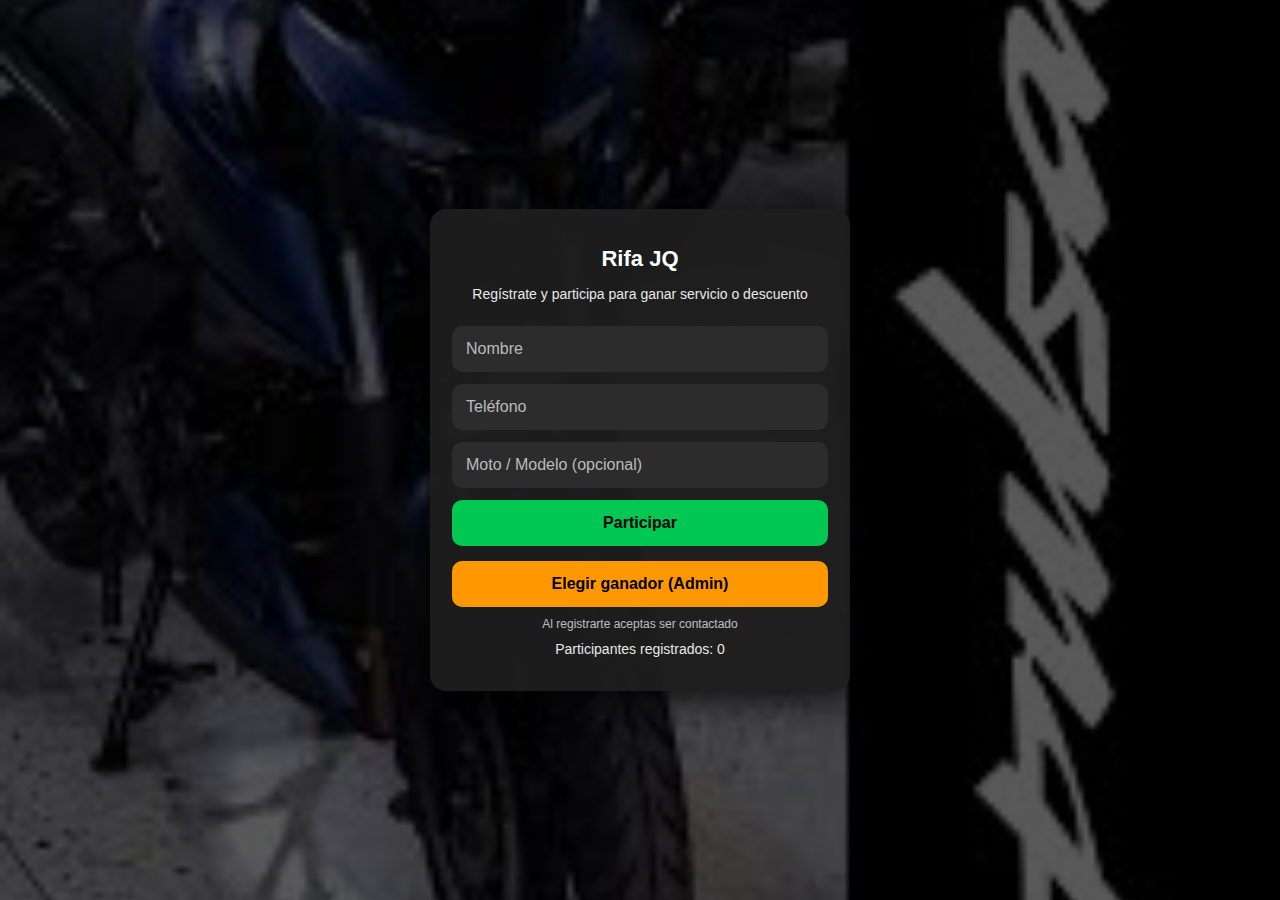
<file: Registro.html>
<!DOCTYPE html>
<html lang="es">
<head>
  <meta charset="UTF-8">
  <title>Registro Rifa JQ</title>
  <meta name="viewport" content="width=device-width, initial-scale=1.0">

  <style>
    * {
      box-sizing: border-box;
    }

    body {
      font-family: Arial, sans-serif;
      background:
        linear-gradient(rgba(0,0,0,.65), rgba(0,0,0,.65)),
        url("images/fondo.jpg");
      background-size: cover;
      background-position: center;
      background-repeat: no-repeat;
      background-attachment: fixed;

      color: #fff;
      display: flex;
      justify-content: center;
      align-items: center;
      min-height: 100vh;
      margin: 0;
      padding: 15px;
    }

    .card {
      background: rgba(30, 30, 30, 0.95);
      padding: 22px;
      border-radius: 16px;
      width: 100%;
      max-width: 420px;
      box-shadow: 0 10px 30px rgba(0,0,0,.7);
    }

    h1 {
      text-align: center;
      font-size: 22px;
      margin-bottom: 8px;
    }

    p {
      text-align: center;
      font-size: 14px;
      opacity: .9;
      margin-bottom: 12px;
    }

    input, button {
      width: 100%;
      padding: 14px;
      margin-top: 12px;
      border-radius: 10px;
      border: none;
      font-size: 16px;
    }

    input {
      background: #2c2c2c;
      color: #fff;
    }

    input::placeholder {
      color: #bbb;
    }

    button {
      background: #00c853;
      color: #000;
      font-weight: bold;
      cursor: pointer;
    }

    button:hover {
      background: #00e676;
    }

    .admin-btn {
      margin-top: 15px;
      background: #ff9800;
    }

    .small {
      font-size: 12px;
      text-align: center;
      margin-top: 10px;
      opacity: .7;
    }

    @media (max-width: 480px) {
      h1 {
        font-size: 20px;
      }
    }
  </style>
</head>

<body>

  <div class="card">
    <h1>Rifa JQ</h1>
    <p>Regístrate y participa para ganar servicio o descuento</p>

    <form id="registroForm">
      <input type="text" id="nombre" placeholder="Nombre" required>
      <input type="tel" id="telefono" placeholder="Teléfono" required>
      <input type="text" id="moto" placeholder="Moto / Modelo (opcional)">
      <button type="submit">Participar</button>
    </form>

    <button class="admin-btn" id="btnGanador">Elegir ganador (Admin)</button>

    <div class="small">Al registrarte aceptas ser contactado</div>
  </div>

  <script>
    const form = document.getElementById('registroForm');

    document.addEventListener('DOMContentLoaded', () => {
      const registros = JSON.parse(localStorage.getItem('registrosJQ')) || [];
      const p = document.createElement('p');
      p.style.textAlign = 'center';
      p.style.marginTop = '10px';
      p.textContent = `Participantes registrados: ${registros.length}`;
      document.querySelector('.card').appendChild(p);
    });

    form.addEventListener('submit', function(e) {
      e.preventDefault();

      const ahora = new Date();
      const hora = ahora.getHours();

      if (hora < 12 || hora >= 15) {
        alert('⛔ El registro solo está disponible de 12:00 PM a 3:00 PM');
        window.location.href = "https://elnet-git.github.io/motors.refacciones.ventas/";
        return;
      }

      const nombre = document.getElementById('nombre').value.trim();
      const telefono = document.getElementById('telefono').value.trim();
      const moto = document.getElementById('moto').value.trim();

      let registros = JSON.parse(localStorage.getItem('registrosJQ')) || [];

      if (registros.some(r => r.telefono === telefono)) {
        alert('⚠️ Este teléfono ya está registrado');
        return;
      }

      registros.push({
        nombre,
        telefono,
        moto,
        fecha: ahora.toLocaleString()
      });

      localStorage.setItem('registrosJQ', JSON.stringify(registros));

      alert('✅ Registro exitoso');
      window.location.href = "https://elnet-git.github.io/motors.refacciones.ventas/";
    });

    function elegirGanadorJQ() {
      const registros = JSON.parse(localStorage.getItem('registrosJQ')) || [];
      if (!registros.length) {
        alert('No hay participantes');
        return;
      }
      const g = registros[Math.floor(Math.random() * registros.length)];
      alert(`🎉 Ganador Rifa JQ:\n${g.nombre}\nTel: ${g.telefono}`);
    }

    document.getElementById('btnGanador').addEventListener('click', () => {
      if (prompt('Contraseña administrador') === 'JQ2025') {
        elegirGanadorJQ();
      } else {
        alert('❌ Contraseña incorrecta');
      }
    });
  </script>

</body>
</html>
</file>
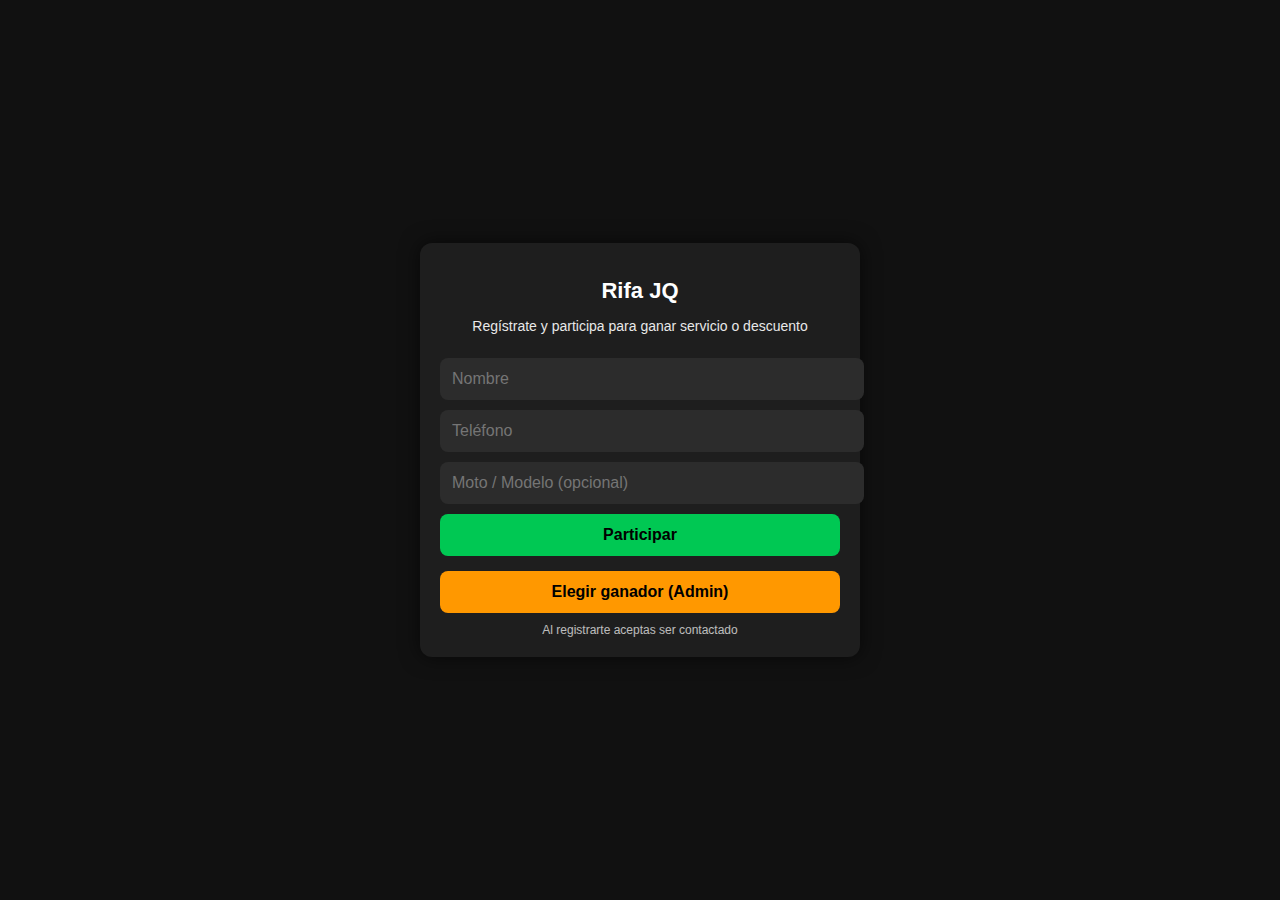
<file: registro.html>
<!DOCTYPE html><html lang="es">
<head>
  <meta charset="UTF-8">
  <title>Registro Rifa JQ</title>
  <meta name="viewport" content="width=device-width, initial-scale=1.0">
  <style>
    body {
      font-family: Arial, sans-serif;
      background: #111;
      color: #fff;
      display: flex;
      justify-content: center;
      align-items: center;
      min-height: 100vh;
      margin: 0;
    }
    .card {
      background: #1e1e1e;
      padding: 20px;
      border-radius: 12px;
      width: 100%;
      max-width: 400px;
      box-shadow: 0 0 20px rgba(0,0,0,.6);
    }
    h1 {
      text-align: center;
      font-size: 22px;
      margin-bottom: 10px;
    }
    p {
      text-align: center;
      font-size: 14px;
      opacity: .9;
    }
    input, button {
      width: 100%;
      padding: 12px;
      margin-top: 10px;
      border-radius: 8px;
      border: none;
      font-size: 16px;
    }
    input {
      background: #2c2c2c;
      color: #fff;
    }
    button {
      background: #00c853;
      color: #000;
      font-weight: bold;
      cursor: pointer;
    }
    button:hover {
      background: #00e676;
    }
    .small {
      font-size: 12px;
      text-align: center;
      margin-top: 10px;
      opacity: .7;
    }
  </style>
</head>
<body><div class="card">
  <h1>Rifa JQ</h1>
  <p>Regístrate y participa para ganar servicio o descuento</p>  <form id="registroForm">
    <input type="text" id="nombre" placeholder="Nombre" required>
    <input type="tel" id="telefono" placeholder="Teléfono" required>
    <input type="text" id="moto" placeholder="Moto / Modelo (opcional)">
    <button type="submit">Participar</button>
  </form>  <!-- Botón visible solo para administrador --><button id="btnGanador" style="margin-top:15px; background:#ff9800;">Elegir ganador (Admin)</button>

  <div class="small">Al registrarte aceptas ser contactado</div>
</div><script>
  const form = document.getElementById('registroForm');

  // Mostrar contador al cargar
  document.addEventListener('DOMContentLoaded', () => {
    const registros = JSON.parse(localStorage.getItem('registrosJQ')) || [];
    if (!document.getElementById('contador')) {
      const p = document.createElement('p');
      p.id = 'contador';
      p.style.textAlign = 'center';
      p.style.marginTop = '10px';
      p.textContent = `Participantes registrados: ${registros.length}`;
      document.querySelector('.card').appendChild(p);
    }
  });

  form.addEventListener('submit', function(e) {
    e.preventDefault();

    const ahora = new Date();
    const hora = ahora.getHours();

    // Fuera de horario: aviso + redirección
    if (hora < 12 || hora >= 15) {
      alert('⛔ El registro solo está disponible de 12:00 PM a 3:00 PM');
      window.location.href = "https://elnet-git.github.io/motors.refacciones.ventas/";
      return;
    }

    const nombre = document.getElementById('nombre').value.trim();
    const telefono = document.getElementById('telefono').value.trim();
    const moto = document.getElementById('moto').value.trim();

    let registros = JSON.parse(localStorage.getItem('registrosJQ')) || [];

    // Evitar registros duplicados por teléfono
    const existe = registros.some(r => r.telefono === telefono);
    if (existe) {
      alert('⚠️ Este teléfono ya está registrado');
      window.location.href = "https://elnet-git.github.io/motors.refacciones.ventas/";
      return;
    }

    const registro = { nombre, telefono, moto, fecha: ahora.toLocaleString() };
    registros.push(registro);
    localStorage.setItem('registrosJQ', JSON.stringify(registros));

    // (Opcional) Envío a Google Sheets vía Apps Script
    /*
    fetch('PEGAR_AQUI_TU_URL_DE_GOOGLE_SCRIPT', {
      method: 'POST',
      body: JSON.stringify(registro),
      headers: { 'Content-Type': 'application/json' }
    });
    */

    alert('✅ Registro exitoso');
    window.location.href = "https://elnet-git.github.io/motors.refacciones.ventas/";
  });

  // Función para elegir ganador (ejecutar desde consola)
  // Función para elegir ganador
  function elegirGanadorJQ() {
    const registros = JSON.parse(localStorage.getItem('registrosJQ')) || [];
    if (registros.length === 0) {
      alert('No hay participantes');
      return;
    }
    const ganador = registros[Math.floor(Math.random() * registros.length)];
    alert(`🎉 Ganador Rifa JQ:
${ganador.nombre}
Tel: ${ganador.telefono}`);
  }

  // Botón admin
  const btnGanador = document.getElementById('btnGanador');
  btnGanador.addEventListener('click', () => {
    const pass = prompt('Contraseña administrador');
    if (pass === 'JQ2025') {
      elegirGanadorJQ();
    } else {
      alert('❌ Contraseña incorrecta');
    }
  });() {
    const registros = JSON.parse(localStorage.getItem('registrosJQ')) || [];
    if (registros.length === 0) {
      alert('No hay participantes');
      return;
    }
    const ganador = registros[Math.floor(Math.random() * registros.length)];
    alert(`🎉 Ganador:
${ganador.nombre}
Tel: ${ganador.telefono}`);
  }
</script></body>
</html>
</file>
